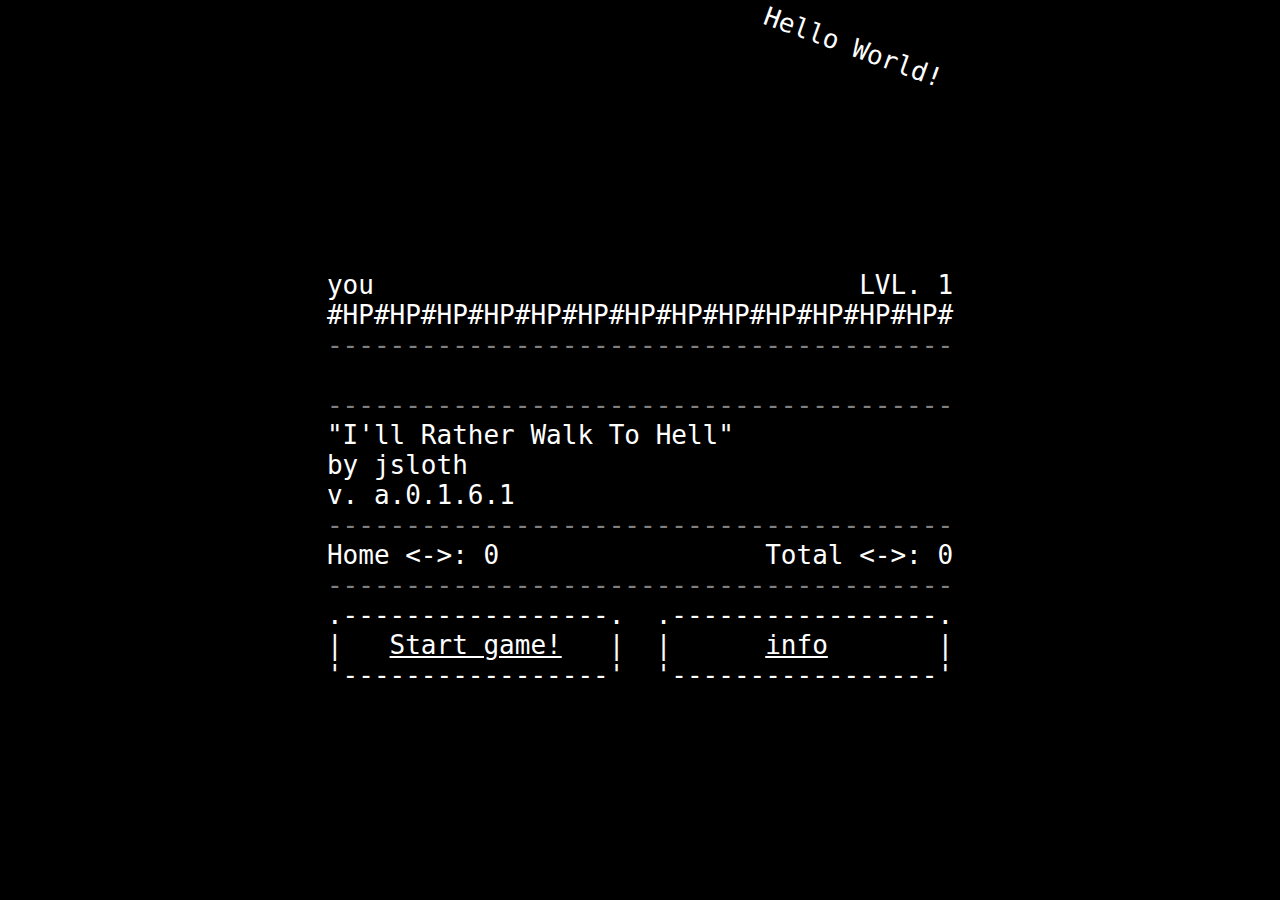
<file: IRWTH/index.html>
<!DOCTYPE html>
<html>
<head>

    <title>I'll Rather Walk To Hell</title>
    <meta http-equiv="Content-Type" content="text/html; charset=utf-8"/>
    <meta name="viewport" content="width=device-width, initial-scale=1, maximum-scale=1" />
    <script src="https://ajax.googleapis.com/ajax/libs/jquery/3.2.1/jquery.min.js"></script>
    <script type="text/javascript" src="NoSleep.min.js"></script>

    <script type="text/javascript" src="script.js"></script>
    <link type="text/css" rel="stylesheet" href="style.css"/>

</head>
<body>
<div id="size">----------------------------------------</div>
<div id="container">
    <div id="splashtext">SPLASH!</div>
    <div class="oneline">

        </div>
    <div id="enemy">
        <div id="ehp" class="oneline"></div>
        <div id="einfo" class="info">
            <div id="elvl" class="oneline left"></div>
            <div id="ename" class="oneline right"></div>
        </div>
        <div id="eimg1" class="oneline eimg img"></div>
        <div id="eimg2" class="oneline eimg img"></div>
        <div id="eimg3" class="oneline eimg img"></div>
    </div>
    <div id="you">
        <div id="uimg1" class="oneline img"></div>
        <div id="uimg2" class="oneline img"></div>
        <div id="uimg3" class="oneline img"></div>
        <div id="uinfo" class="info">
            <div id="uname" class="oneline left">you</div>
            <div id="ulvl" class="oneline right">LVL. 1</div>
        </div>
        <div id="uhp" class="oneline"></div>
        <div class="line">
            ----------------------------------------
        </div>
        <div id="uxp" class="oneline"></div>
    </div>
    <div class="line">
        ----------------------------------------
    </div>
    <div id="output"></div>
    <div class="line">
        ----------------------------------------
    </div>
    <div id="dinfo" class="info">
        <div id="dhome" class="oneline left">Home <->: 0</div>
        <div id="dtotal" class="oneline right">Total <->: 0</div>
    </div>
    <div class="line">
        ----------------------------------------
    </div>
    <div id="input">
        <div id="StartMenu">
            <div class="left">
                <div id="allownavi" class="button">Start game!</div>
            </div>
            <div class="right">
                <div id="infolink" class="button">info</div>
            </div>
        </div>
        <div id="BattleMenu" class="hide">
            <div id="attack" class="button">Attack!</div>
            <div id="resetTimer" class="button">Do nothing!</div>
        </div>
        <div id="StatboostMenu" class="hide">
            <div id="boostHP" class="button">Max HP</div>
            <div id="boostAttack" class="button">Attack</div>
            <div id="boostSpeed" class="button">Speed</div>
        </div>
    </div>
</div>
</body>
</html>
</file>
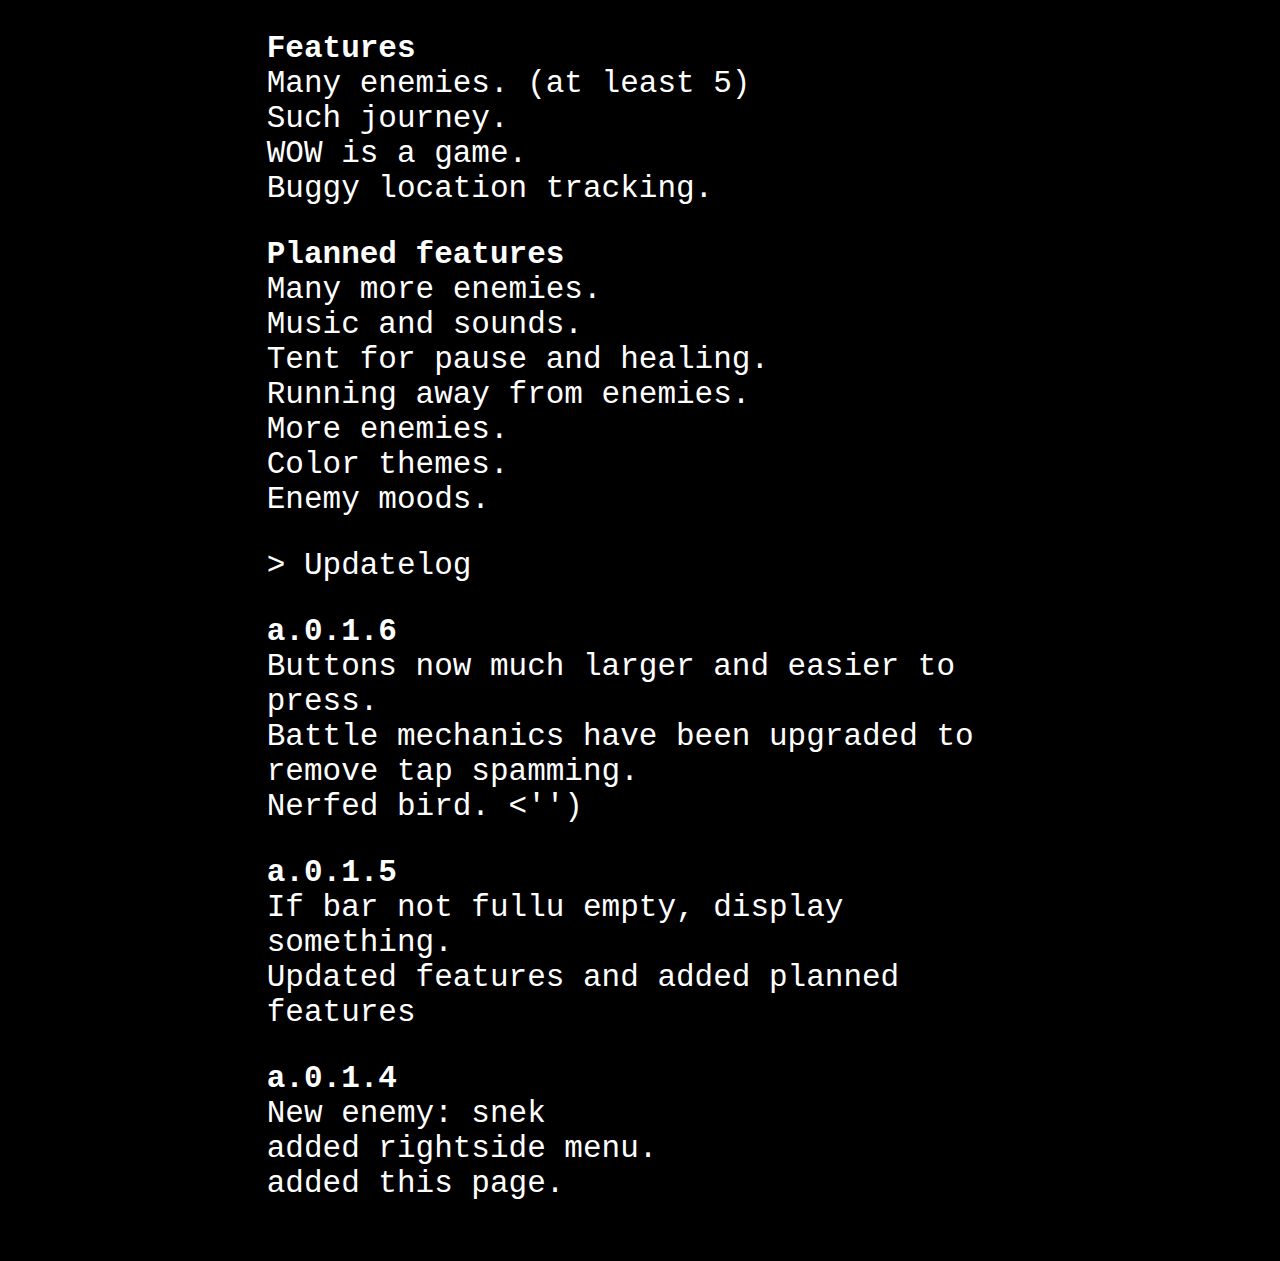
<file: IRWTH/info/log.html>
<!DOCTYPE html>
<html>
<head>

    <title>I'll Rather Walk To Hell</title>
    <meta http-equiv="Content-Type" content="text/html; charset=utf-8"/>
    <meta name="viewport" content="width=device-width, initial-scale=1, maximum-scale=1" />
    <script src="https://ajax.googleapis.com/ajax/libs/jquery/3.2.1/jquery.min.js"></script>

    <script type="text/javascript" src="setSize.js"></script>
    <link type="text/css" rel="stylesheet" href="../style.css"/>

</head>
<body>
<div id="size">----------------------------------------</div>
<div id="container">
    <div id="log">
        <p>
            <b>Features</b>
            <br>
            Many enemies. (at least 5)
            <br>
            Such journey.
            <br>
            WOW is a game.
            <br>
            Buggy location tracking.
        </p>
        <p>
            <b>Planned features</b>
            <br>
            Many more enemies.
            <br>
            Music and sounds.
            <br>
            Tent for pause and healing.
            <br>
            Running away from enemies.
            <br>
            More enemies.
            <br>
            Color themes.
            <br>
            Enemy moods.
            <br>
        </p>
        <p>
            > Updatelog
        </p>
        <p>
            <b>a.0.1.6</b>
            <br>
            Buttons now much larger and easier to press.
            <br>
            Battle mechanics have been upgraded to remove tap spamming.
            <br>
            Nerfed bird. <'')
        </p>
        <p>
            <b>a.0.1.5</b>
            <br>
            If bar not fullu empty, display something.
            <br>
            Updated features and added planned features
        </p>
        <p>
            <b>a.0.1.4</b>
            <br>
            New enemy: snek
            <br>
            added rightside menu.
            <br>
            added this page.
        </p>
    </div>
</div>
</body>
</html>
</file>
<file: IRWTH/style.css>
body, html {
    margin: 0;
    padding: 0;
}

body {
    background-color: black;
    color: white;
    font-family: monospace;
    font-size: 13px;
}

#size {
    display: none;
    white-space: nowrap;
    float: left;
}

#splashtext {
    -ms-transform: rotate(20deg); /* IE 9 */
    -ms-transform-origin: 0;
    -webkit-transform: rotate(20deg); /* Safari */
    -webkit-transform-origin: 0;
    transform: rotate(20deg);
    transform-origin: 0;
    text-align: center;
    float: right;
    -webkit-animation: colorchange 20s infinite alternate;
}

@-webkit-keyframes colorchange {
    0% { color: #ff0000; }
    10% { color: #ffff00; }
    20% { color: #53a42d; }
    30% { color: #08adff; }
    40% { color: #0000ff; }
    50% { color: #ff00ff; }
    60% { color: #ffff84; }
    70% { color: #00ff84; }
    80% { color: #708ef9; }
    90% { color: #ff0084; }
    100% { color: #ff8442; }
}

#container {
    margin: auto;
    display: none;
}

#output {
    height: 45px;
    overflow: hidden;
}

#input {
    height: 45px
}

.line{
    opacity: 0.5;
}

.img {
    white-space: pre;
}

.eimg {
    text-align: right;
}

#ehp {
    text-align: right;
}

.button {
    cursor: pointer;
    white-space: pre;
}

.buttontext{
    display: inline-block;
    text-decoration: underline;
}

.button:hover .buttontext{
    opacity: 0.5;
}

.info {
    overflow: auto;
}

.left {
    float: left;
}

.right {
    float: right;
}

.oneline {
    height: 15px;
}

.hide {
    display: none;
}
</file>
